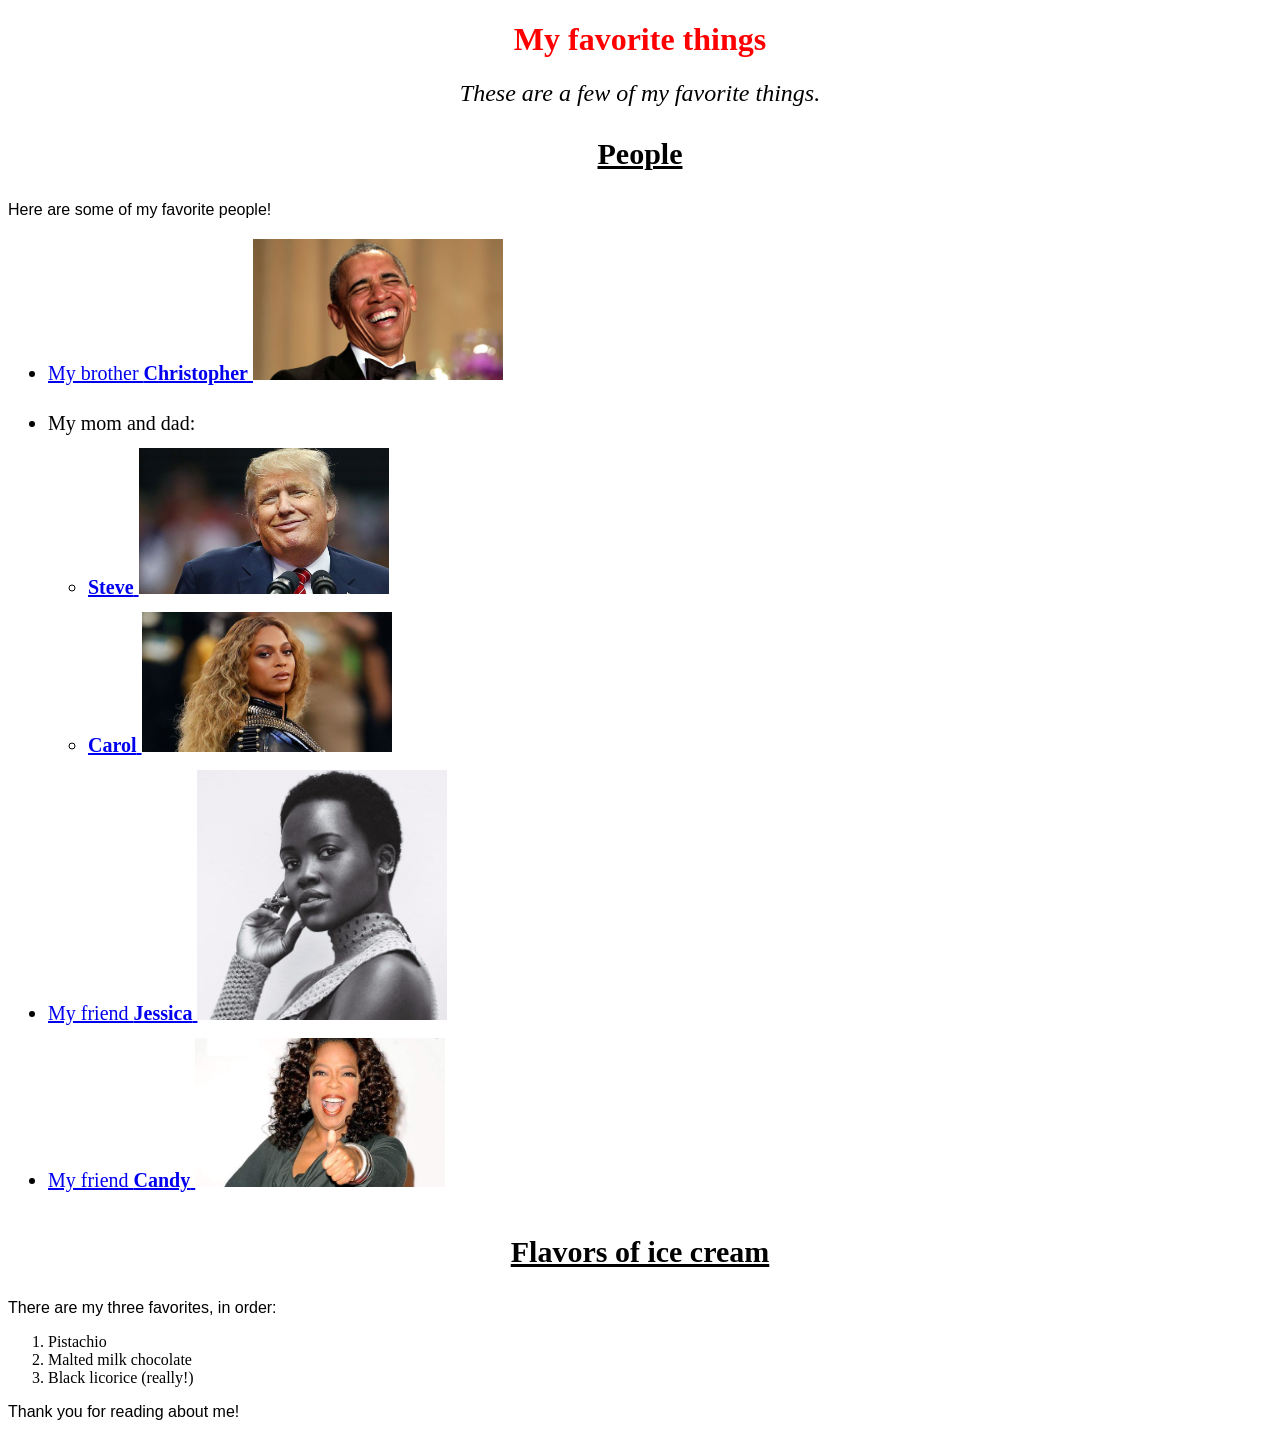
<file: index.html>
<!DOCTYPE html>
<html>
  <head>
    <link href="css/styles.css" rel="stylesheet" type="text/css">
    <title>Michael's favorite things</title>
  </head>
  <body>
    <h1>My favorite things</h1>
    <h2>These are a few of my favorite things.</h2>

    <h3>People</h3>
    <p>Here are some of my favorite people!</p>
    <ul>
      <li>
        <a href="http://www.example.com/christopher.html">
          My brother <strong>Christopher</strong>
            <img src="img/christopher.jpg" height="141" width="250" alt="A photo of Christopher.">
        </a>
      </li>
      <li>My mom and dad:
        <ul>
          <li>
            <a href="http://www.example.com/steve.html">
              <strong>Steve</strong>
            <img src="img/steve.jpg" height="146" width="250" alt="A photo of Steve.">
            </a>
          </li>
          <li>
            <a href="http://www.example.com/carol.html">
              <strong>Carol</strong>
            <img src="img/carol.jpg"  height="140" width="250" alt="A photo of Carol.">
            </a>
          </li>
        </ul>
      </li>
      <li>
        <a href="http://www.example.com/jessica.html">
          My friend <strong>Jessica</strong>
        <img src="img/jessica.jpg"  height="250" width="250" alt="A photo of Jessica.">
        </a>
      </li>
      <li>
        <a href="http://www.example.com/candy.html">
          My friend <strong>Candy</strong>
        <img src="img/candy.jpg"  height="149" width="250" alt="A photo of Candy.">
        </a>
      </li>
    </ul>

    <h3>Flavors of ice cream</h3>
    <p>There are my three favorites, in order:</p>
    <ol>
      <li>Pistachio</li>
      <li>Malted milk chocolate</li>
      <li>Black licorice (really!)</li>
    </ol>

    <p>Thank you for reading about me!</p>

  </body>
</html>
</file>
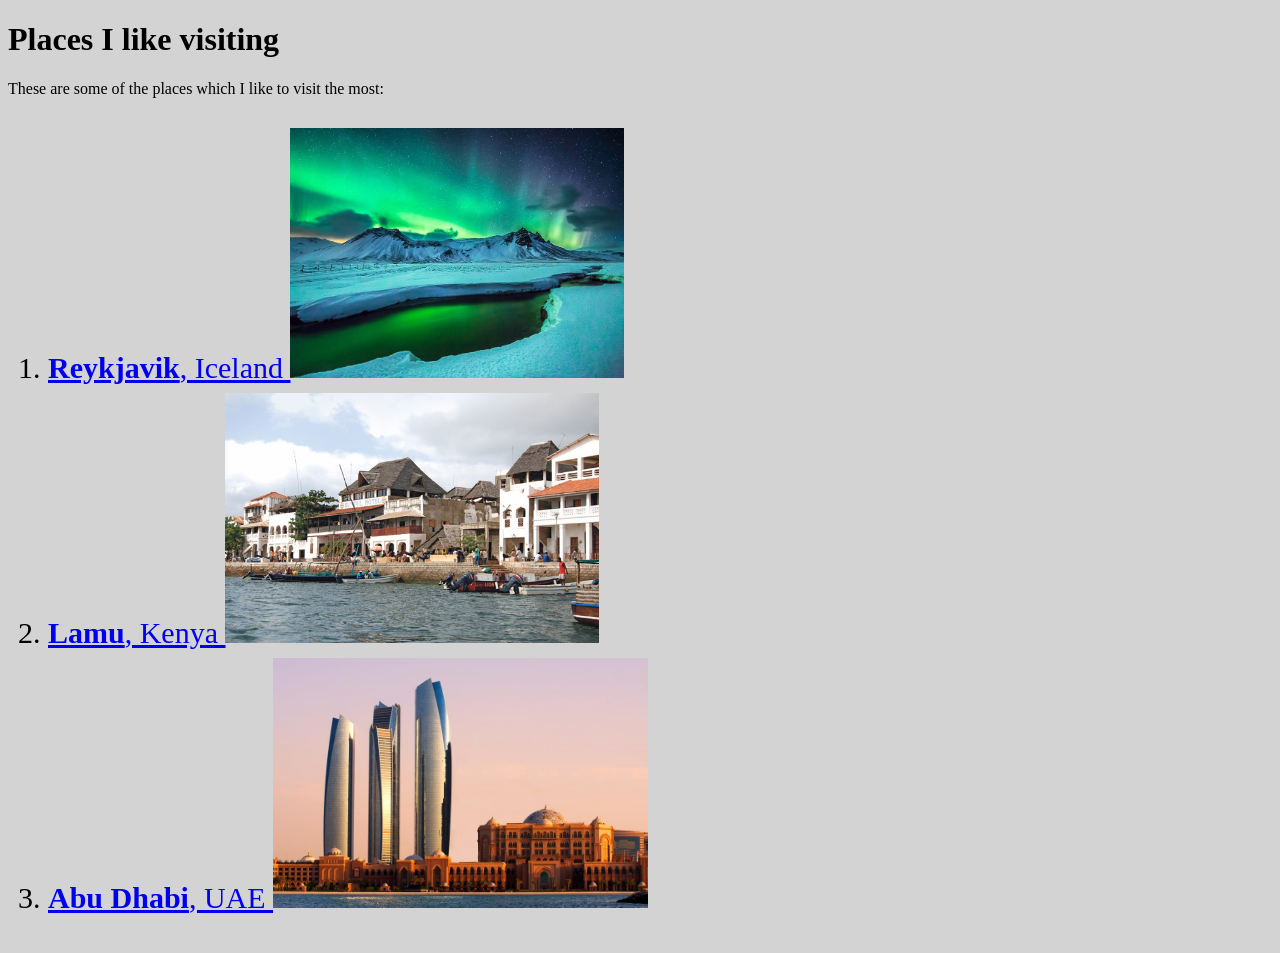
<file: favorite-places.html>
<!DOCTYPE html>
<html>
  <head>
    <link href="css/styles1.css" rel="stylesheet" type="text/css">
    <title>My favourite places</title>
  </head>
  <body>
    <h1>Places I like visiting</h1>
    <p>These are some of the places which I like to visit the most:</p>
    <ol>
      <li>
        <a href="http://www.iceland.com">
          <strong>Reykjavik</strong>, Iceland
            <img src="img/iceland.jpg" height="141" width="250" alt="A photo of Iceland.">
        </a>
      </li>
      <li>
        <a href="http://www.lamu.com">
          <strong>Lamu</strong>, Kenya
            <img src="img/lamu.jpg" height="141" width="250" alt="A photo of Lamu.">
        </a>
      </li>
      <li>
        <a href="http://www.abudhabi.com">
          <strong>Abu Dhabi</strong>, UAE
            <img src="img/abudhabi.jpg" height="141" width="250" alt="A photo of Abu Dhabi.">
        </a>
        </li>
    </ol>
  </body>
</html>
</file>
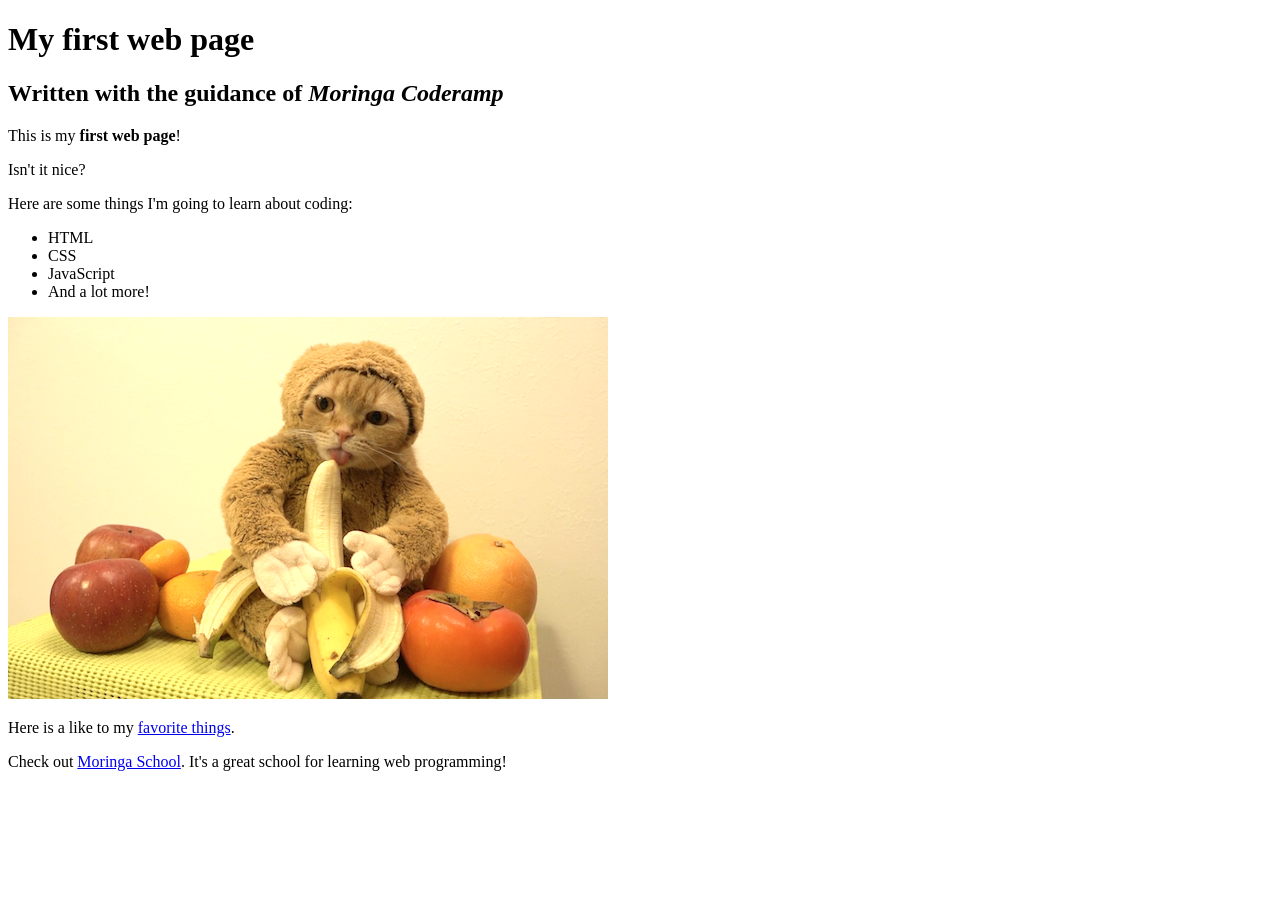
<file: my-first-webpage.html>
<!DOCTYPE html>
<html>
  <head>
    <title>Web page #1!</title>
  </head>
  <body>
    <h1>My first web page</h1>
    <h2>Written with the guidance of <em>Moringa Coderamp</em></h2>

    <p>This is my <strong>first web page</strong>!</p>
    <p>Isn't it nice?</p>

    <p>Here are some things I'm going to learn about coding:</p>
    <ul>
      <li>HTML</li>
      <li>CSS</li>
      <li>JavaScript</li>
      <li>And a lot more!</li>
    </ul>

    <img src="img/cat-banana.png" alt="A photo of a cat in a monkey costume with a banana">

    <p>Here is a like to my <a href="favorite-things.html">favorite things</a>.</p>

    <p>Check out <a href="http://www.moringaschool.com/">Moringa School</a>. It's a great school for learning web programming!</p>

  </body>
</file>
<file: css/styles.css>
h1 {
  color: #ff0000;
  text-align: center;
}

h2 {
  font-style: italic;
  text-align: center;
  font-weight: lighter;
}

h3 {
  font-family: chiller;
  font-size: 30px;
  text-align: center;
  text-decoration: underline;
}

p {
  font-family: sans-serif;
}

ul {
  font-size: 20px;
  line-height: 50px;
}
</file>
<file: css/styles1.css>
ol {
  font-size: 30px;
  line-height: 50px;
}

img {
  height: 250px;
  width:auto;
}

body {
  background-color: #D3D3D3
}
</file>
